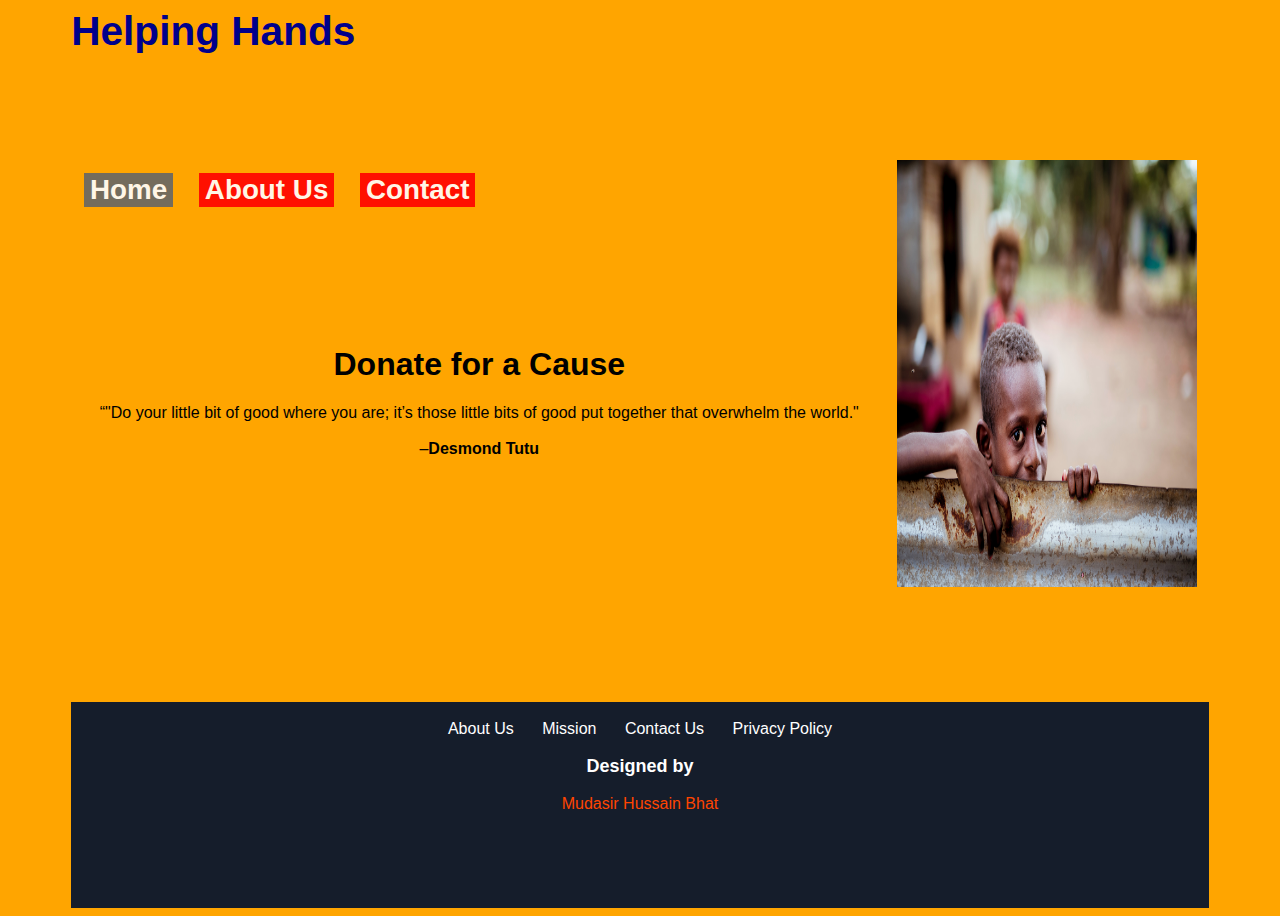
<file: index.html>
<!DOCTYPE html>
<html>
<head>
	<title>Donate to Needy Ones</title>
  <meta http-equiv="Content-Type" content="text/html;charset=UTF-8">
  <meta name="viewport" content="width=device-width, initial-scale=1.0">
  <link rel="stylesheet" href="style.css">
  <style>
    pre {
      font-size:25px;
    }
    pre a {
      text-decoration:none;
    }
  </style>
</head>
<body>
<div class="grid-container" id="container">
  <div class="item1">

    <div><span>Helping Hands</span></div>
    <img src="images/abc.jpg" width="150" height="50">


  </div>
  <div class="item2">
    <button name="home" style="background-color: #666;" >Home</button>
  	<button name="abt"><a href="More_Pages/about.html">About Us</a></button>
    <button name="contact"><a href="More_Pages/contact.html">Contact</a> </button>
  </div>
  <div class="item3">
  	<h1>Donate for a Cause</h1>
    <p>
      “"Do your little bit of good where you are; it’s those little bits of good put together that overwhelm the world."<br><br>–<b>Desmond Tutu</b>
    </p><br>
    <form>
      <form><script src="https://checkout.razorpay.com/v1/payment-button.js" data-payment_button_id="pl_GaIl3k4bWxETSQ" async> </script> </form>
    </form>
  </div>  
  <div class="item4">
    <img src="images/abc.jpg" width="150" height="50">
  </div>
  <div class="item6"><br>
    <a href="" class="btn">About Us</a>
    <a href="" class="btn">Mission</a>
    <a href="" class="btn">Contact Us</a>
    <a href="" class="btn">Privacy Policy</a><br><br>
    <span class="DaD" >Designed by</span><br><br>
    <span class="myName"><a href="#">Mudasir Hussain Bhat</a></span>
  </div>
</div>
</body>
</html>
</file>
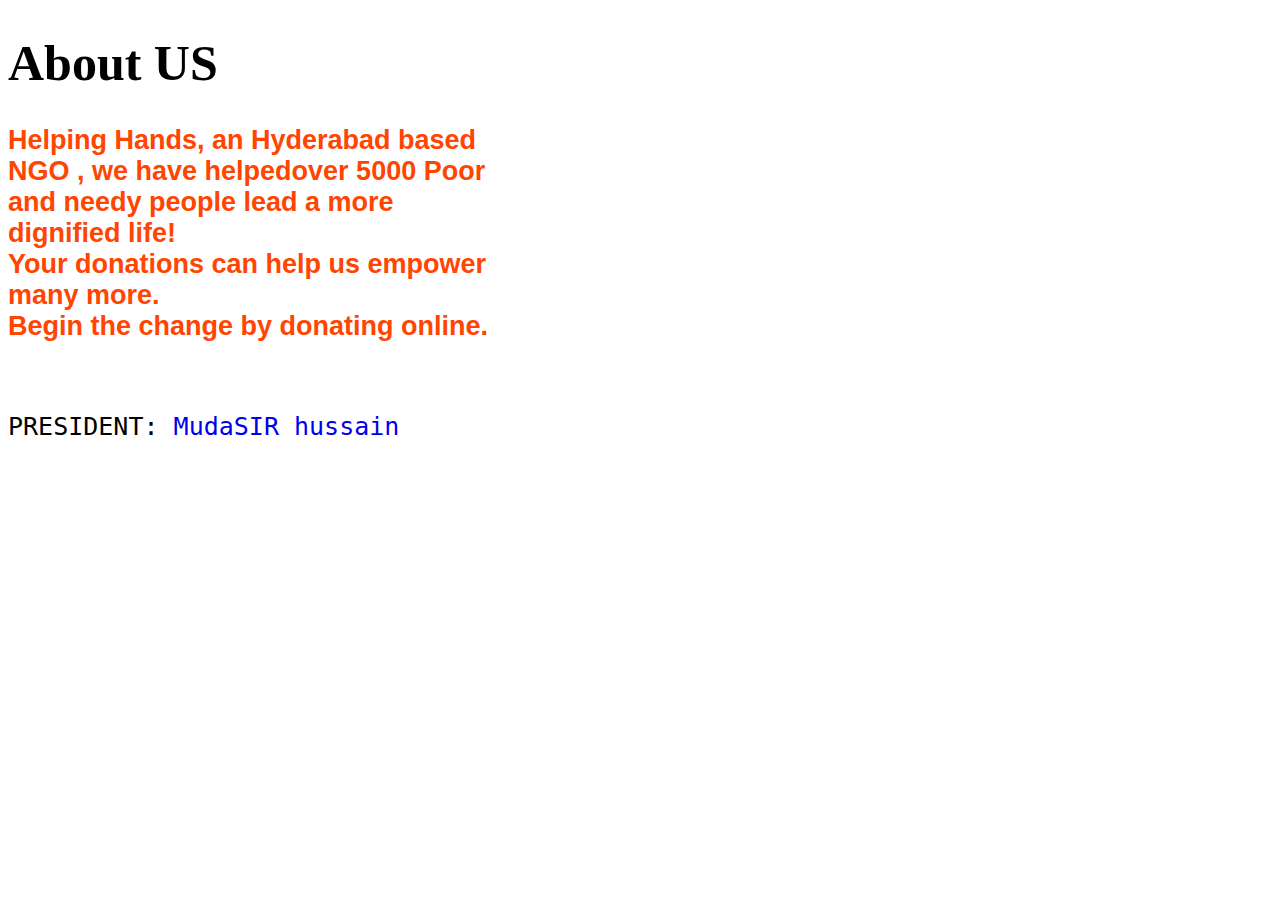
<file: More_Pages/about.html>
<!DOCTYPE html>
<html>
    <head>
        <title>About US</title>
        <style rel="stylesheet">
            h1 {
                font-size:50px;
                font-weight:bold;
            }
            p {
                color:orangered;
                font-weight:bold;
                font-family:sans-serif;
                width:500px;
                font-size:27px;
            }
            pre {
                font-size:25px;
            }
            a {
                text-decoration:none;
            }
        </style>
    </head>
    <body>
        <div class="container">
        
        <h1>About US</h1>
        <p>
            Helping Hands, an Hyderabad based NGO , we  have helpedover 5000 Poor and needy people lead a more dignified life!
           <br> Your donations can help us empower many more.
           <br>Begin the change by donating online.
           <br>
        </p>
        <br><pre>PRESIDENT: <a href="#">MudaSIR hussain</a></pre>
        </div>
    </body>
</html>
</file>
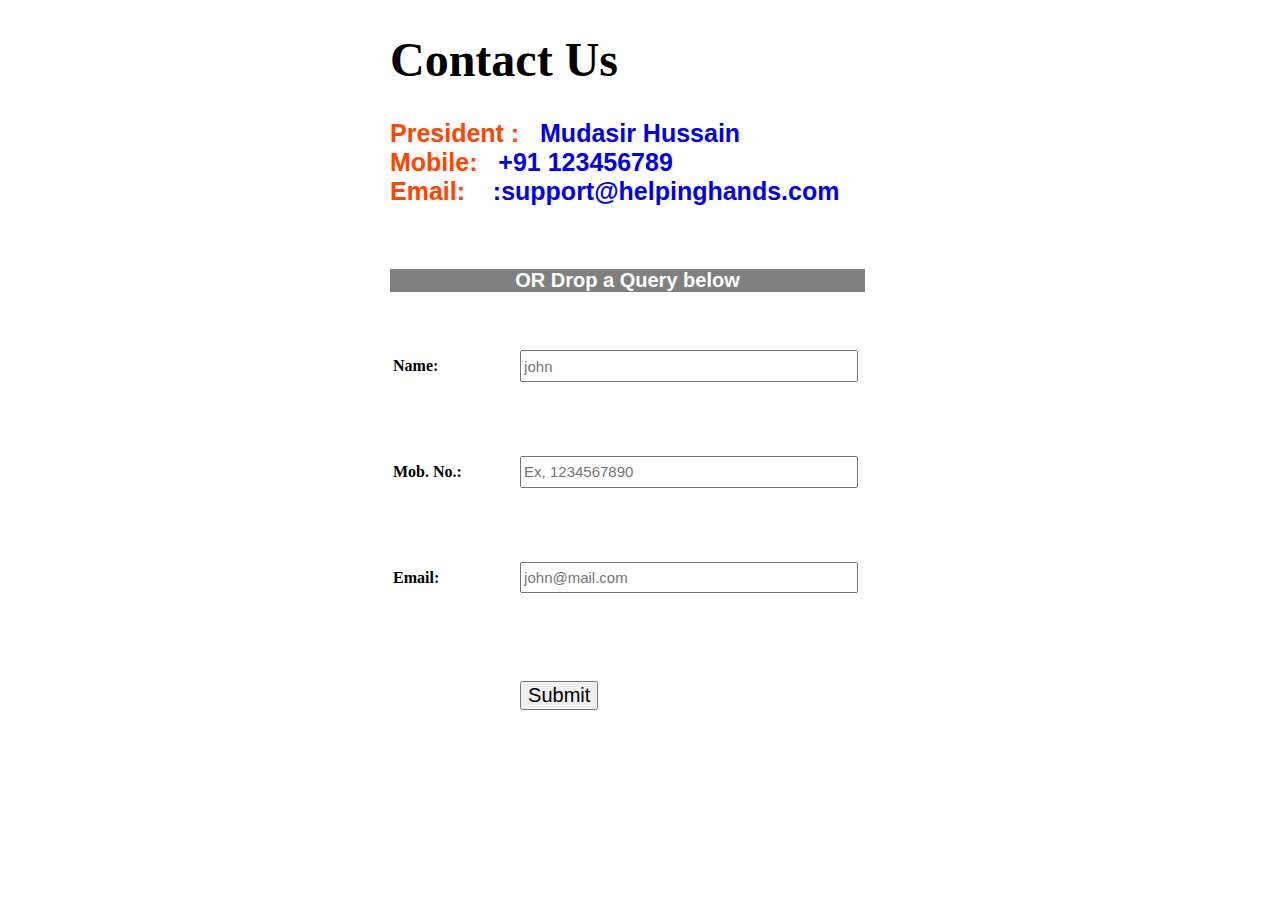
<file: More_Pages/contact.html>
<!DOCTYPE html>
<html>
    <head>
        <title>About US</title>
        <style rel="stylesheet">
            @media only screen and (max-width: 786px) {}
            .container {
                margin:auto;
                width:500px;
            }
            h1 {
                font-size:3rem;
                font-weight:bold;
            }
            .mobNemail {
                color:orangered;
                font-weight:bold;
                font-family:Arial;
                width:95%;
                font-size:25px;
            }
            .DropQuery {
                color:white;
                font-weight:bold;
                font-family:Arial;
                width:95%;
                font-size:20px;
                text-align:center;
                background-color:grey;
            }
            table {
                font-weight:bold;
                height:50vh;
                width:100%;
            }
            input[name='field'] {
                font-size:15px;
                width:90%;
                height:25%;
            }
            input[type='button'] {
                font-size:20px;
            }
            p a {
                text-decoration:none;
            }
        </style>
    </head>
    <body>
        <div class="container">
        <h1>Contact Us</h1>
        <p class="mobNemail">
            President : <a href="#"> &nbsp Mudasir Hussain</a><br>
            Mobile: <a href="tel:+91 123456789"> &nbsp +91 123456789</a><br>
            Email: <a href="mailto:support@helpinghands.com" >&nbsp&nbsp :support@helpinghands.com</a>
        </p><br>
        <p class="DropQuery">OR Drop a Query below</p>
        <table>
            <tr><td>Name: </td><td><input type="name" name="field" placeholder="john"></td></tr>
            <tr><td>Mob. No.: </td><td><input type="number" name="field" placeholder="Ex, 1234567890"></td></tr>
            <tr><td>Email: </td><td><input type="email" name="field" placeholder="john@mail.com"></td></tr>
            <tr><td></td><td><input type="button" value="Submit" id=""></td></tr>
        </table>
        </div>
    </body>
</html>
</file>
<file: style.css>
.item1 { grid-area: header; }
	.item2 { grid-area: menu; }
	.item3 { grid-area: main; }
	.item4 { grid-area: rightGrid; }
	.item6 { grid-area: footer; }
    /*Mobile*/
  @media only screen and (max-width: 600px) {
    .grid-container {
  	display: grid;
 	 	grid-template-areas:
    	'header header header header header header'
    	'menu menu menu menu menu menu' 
    	'main main main main main main' 
    	'payments payments payments payments payments payments'
    	'footer footer footer footer footer footer';
  grid-gap: 10px;
  background-color:;
  height:100vh;
  width:90%;
  text-align:center;
  margin:auto;
	}
  .item4 {
    display:none;
  }
  .item1 {
  height:calc(150px - 1vh );
  }
  .item1 img {
	width:100%;
  height:100%;
}
  }
  * {
      font-family: Arial;
  }

  /*Desktop*/
  @media only screen and (min-width: 601px) {
    .grid-container {
  	display: grid;
 	 	grid-template-areas:
    	'header header header header header header'
    	'menu menu menu menu menu rightGrid' 
    	'main main main main main rightGrid' 
    	'payments payments payments payments payments payments'
    	'footer footer footer footer footer footer';
  grid-gap: 10px;
  background-color:;
  height:100vh;
  width:90%;
  text-align:center;
  margin:auto;
	}
  .item1 img {
    display:none;
  }
  .item4 img {
    min-width:300px;
    max-width:100%;
    height:100%;
    float:left;
  }



  }
  .item1 div {
    text-align:left;
  }
  .item1 div span {
    font-size:calc(15px + 2vw );
    box-sizing:border-box;
    color:darkblue;
    font-weight:bold;
  }

.grid-container > div {
  text-align: center;
  font-size:16px;
}
body {
  position:relative;
  background-color:orange;
}
.item2 {
  text-align:right;
  vertical-align:top;
}
.item2 button {
  float:left;
  cursor: pointer;
  font-size:calc(15px + 1vw );
  font-weight:bold;
  color:white;
  background-color:red;
  opacity:0.9;
  margin:1vw;
  border:none;
}
.item2 button a {
  text-decoration:none;
  color:white;
}
.item2 button:hover {
  background-color: #666;
  opacity:1;
  color:white;
}
.item4,.item3 {
  height:;
}
.item3 button {
  cursor: pointer;
  font-size:2em;
  font-weight:bold;
  color:white;
  background-color:rgb(47, 0, 255);
  opacity:0.9;
  margin:1vw;
  border:none;
}
.item3 button:hover {
  background-color:black;
  color:red;
}
.item5 button {
 cursor: pointer;
  font-size:4vw;
  font-weight:bold;
  color:white;
  background-color:blue;  
  border:none;
}
.item6 {
  background-color:rgb(21, 29, 43);
  position:relative;
}
.item6 .btn {
    color:white; 
    text-decoration:none;
    background-color:transparent;
    margin:12px;
    
}
.item6 .DaD {
    color:white;
    font-size:18px;
    font-weight:bold;
}
.myName {

}
.item6 span a {
    text-decoration:none;
    color:orangered;
    background-color:transparent;
}
</file>
